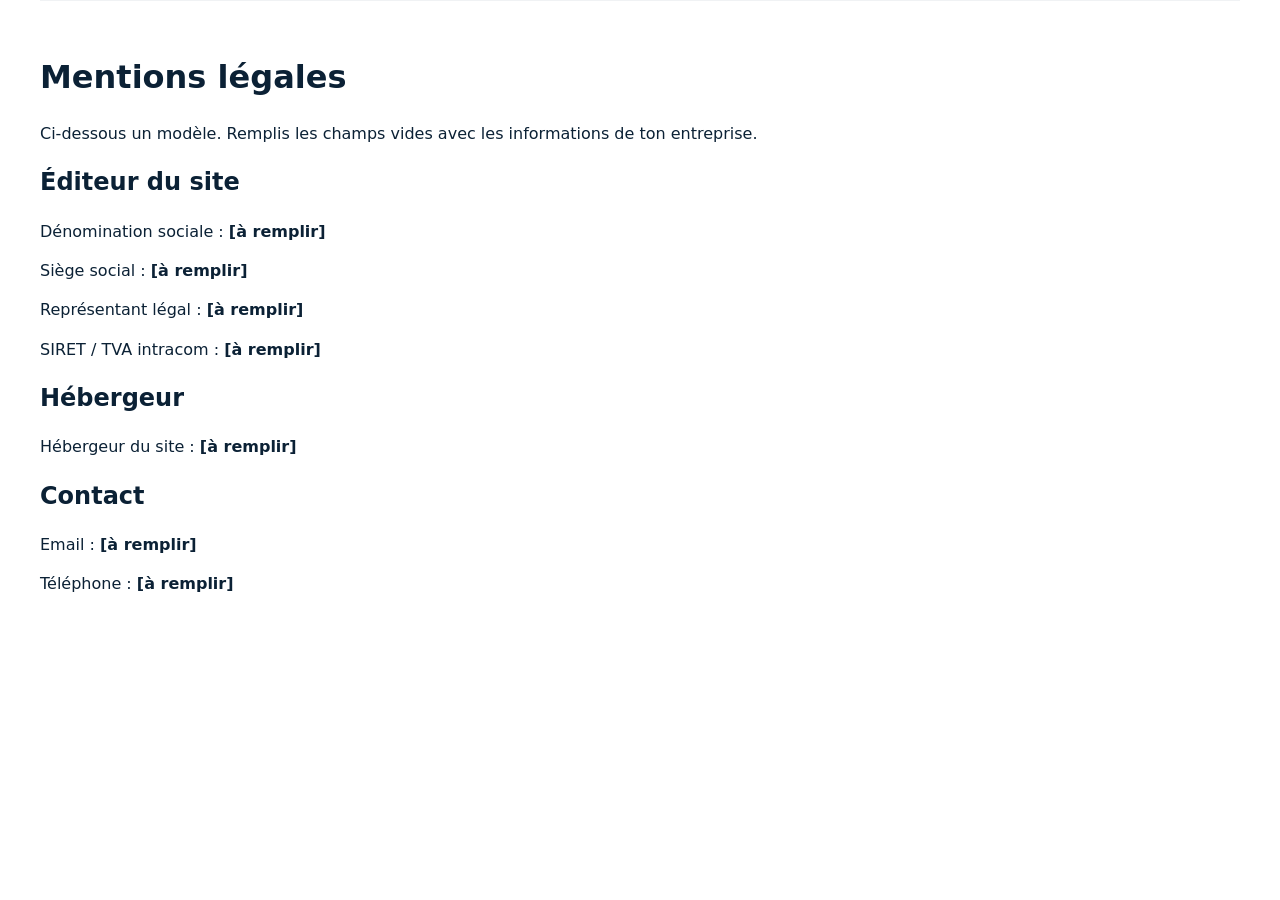
<file: mentions.html>
<!doctype html>
<html lang="fr">
<head>
  <meta charset="utf-8" />
  <meta name="viewport" content="width=device-width,initial-scale=1" />
  <title>Mentions légales — VotRecv</title>
  <meta name="description" content="Mentions légales de VotRecv." />
  <link rel="stylesheet" href="/styles.css" />
</head>
<body>
  <main class="container section">
    <h1>Mentions légales</h1>
    <p>Ci‑dessous un modèle. Remplis les champs vides avec les informations de ton entreprise.</p>

    <h2>Éditeur du site</h2>
    <p>Dénomination sociale : <strong>[à remplir]</strong></p>
    <p>Siège social : <strong>[à remplir]</strong></p>
    <p>Représentant légal : <strong>[à remplir]</strong></p>
    <p>SIRET / TVA intracom : <strong>[à remplir]</strong></p>

    <h2>Hébergeur</h2>
    <p>Hébergeur du site : <strong>[à remplir]</strong></p>

    <h2>Contact</h2>
    <p>Email : <strong>[à remplir]</strong></p>
    <p>Téléphone : <strong>[à remplir]</strong></p>
  </main>
</body>
</html>
</file>
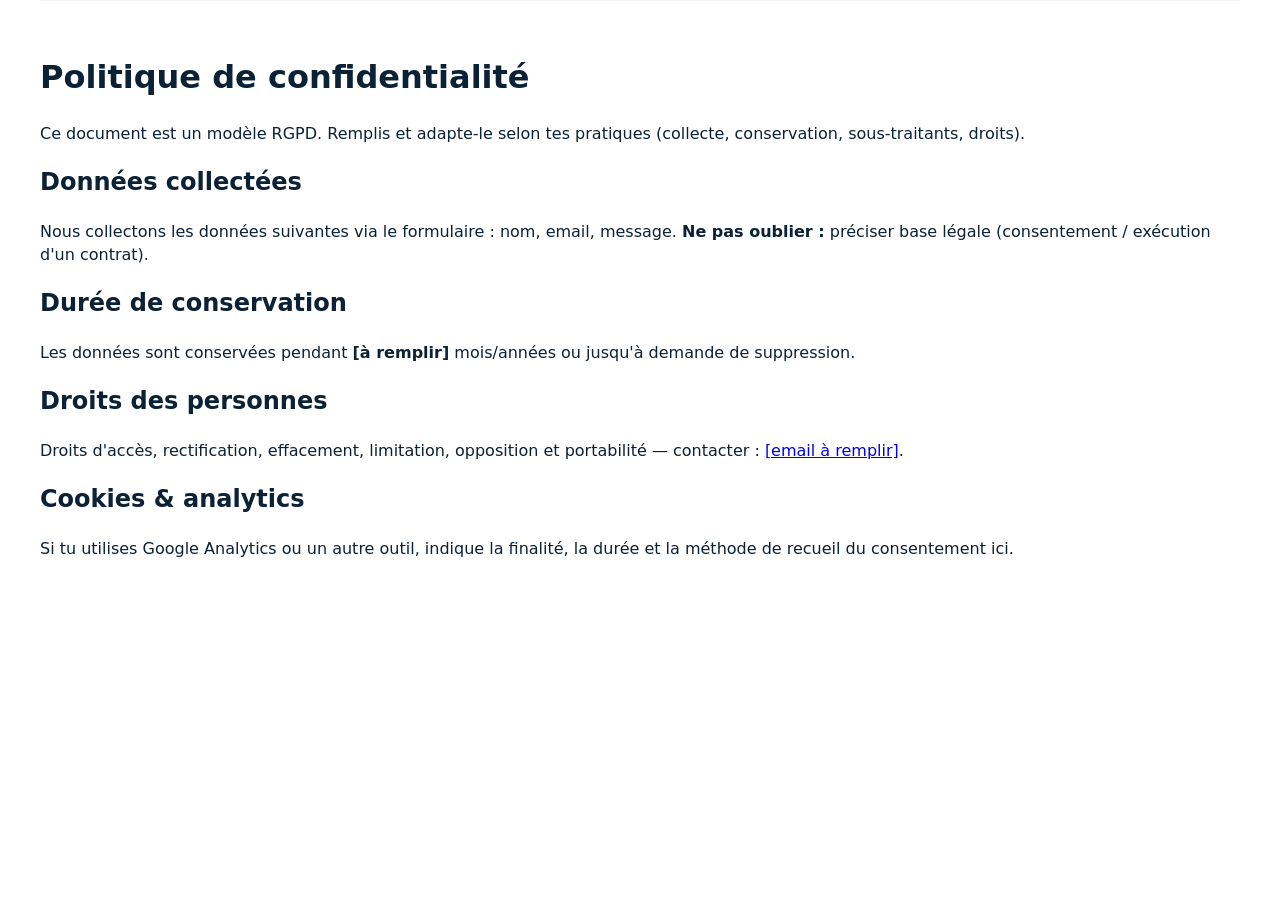
<file: privacy.html>
<!doctype html>
<html lang="fr">
<head>
  <meta charset="utf-8" />
  <meta name="viewport" content="width=device-width,initial-scale=1" />
  <title>Politique de confidentialité — VotRecv</title>
  <meta name="description" content="Politique de confidentialité (RGPD) — VotRecv." />
  <link rel="stylesheet" href="/styles.css" />
</head>
<body>
  <main class="container section">
    <h1>Politique de confidentialité</h1>
    <p>Ce document est un modèle RGPD. Remplis et adapte-le selon tes pratiques (collecte, conservation, sous‑traitants, droits). </p>

    <h2>Données collectées</h2>
    <p>Nous collectons les données suivantes via le formulaire : nom, email, message. <strong>Ne pas oublier :</strong> préciser base légale (consentement / exécution d'un contrat).</p>

    <h2>Durée de conservation</h2>
    <p>Les données sont conservées pendant <strong>[à remplir]</strong> mois/années ou jusqu'à demande de suppression.</p>

    <h2>Droits des personnes</h2>
    <p>Droits d'accès, rectification, effacement, limitation, opposition et portabilité — contacter : <a href="mailto:">[email à remplir]</a>.</p>

    <h2>Cookies & analytics</h2>
    <p>Si tu utilises Google Analytics ou un autre outil, indique la finalité, la durée et la méthode de recueil du consentement ici.</p>
  </main>
</body>
</html>
</file>
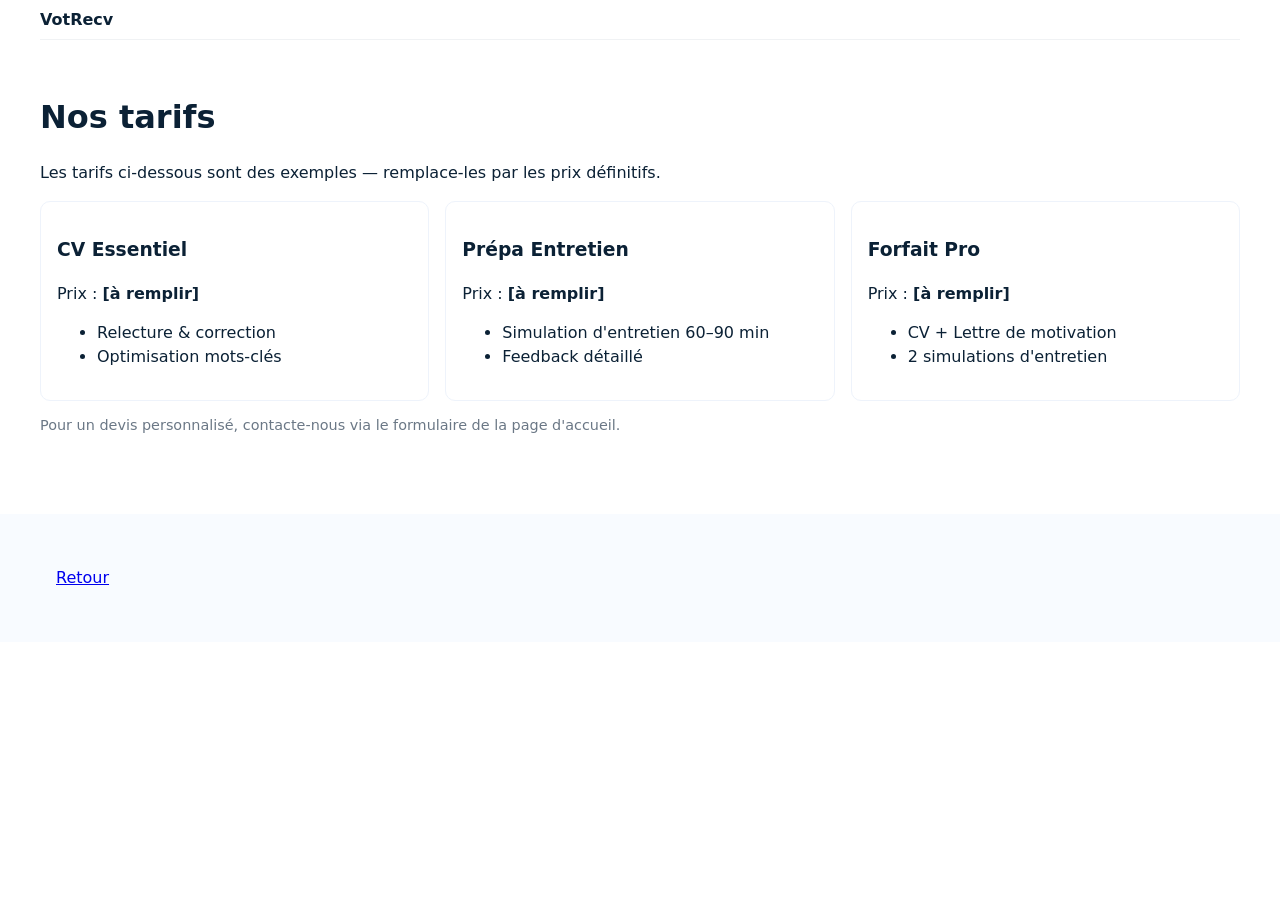
<file: tarifs.html>
<!doctype html>
<html lang="fr">
<head>
  <meta charset="utf-8" />
  <meta name="viewport" content="width=device-width,initial-scale=1" />
  <title>Tarifs — VotRecv</title>
  <meta name="description" content="Tarifs des prestations VotRecv — CV, préparation entretien, forfaits." />
  <link rel="canonical" href="https://PUT_YOUR_DOMAIN_HERE/tarifs.html" />
  <link rel="stylesheet" href="/styles.css" />
</head>
<body>
  <header class="site-header">
    <div class="container header-inner">
      <a class="logo" href="/">VotRecv</a>
    </div>
  </header>

  <main class="container section">
    <h1>Nos tarifs</h1>
    <p>Les tarifs ci‑dessous sont des exemples — remplace-les par les prix définitifs.</p>

    <div class="cards">
      <article class="card">
        <h3>CV Essentiel</h3>
        <p>Prix : <strong>[à remplir]</strong></p>
        <ul>
          <li>Relecture & correction</li>
          <li>Optimisation mots‑clés</li>
        </ul>
      </article>

      <article class="card">
        <h3>Prépa Entretien</h3>
        <p>Prix : <strong>[à remplir]</strong></p>
        <ul>
          <li>Simulation d'entretien 60–90 min</li>
          <li>Feedback détaillé</li>
        </ul>
      </article>

      <article class="card">
        <h3>Forfait Pro</h3>
        <p>Prix : <strong>[à remplir]</strong></p>
        <ul>
          <li>CV + Lettre de motivation</li>
          <li>2 simulations d'entretien</li>
        </ul>
      </article>
    </div>

    <p class="small">Pour un devis personnalisé, contacte-nous via le formulaire de la page d'accueil.</p>
  </main>

  <footer class="site-footer">
    <div class="container">
      <p><a href="/">Retour</a></p>
    </div>
  </footer>
</body>
</html>
</file>
<file: styles.css>
:root{
  --bg:#ffffff;
  --text:#0b2135;
  --accent:#0b6cf0;
  --muted:#6b7886;
  --container:1200px;
  --radius:10px;
  --gap:1.25rem;
  font-family: Inter, system-ui, -apple-system, "Segoe UI", Roboto, "Helvetica Neue", Arial;
  color-scheme: light;
  scroll-behavior: smooth;
}
*{box-sizing:border-box}
body{margin:0;background:var(--bg);color:var(--text);line-height:1.45;font-size:16px}
.container{max-width:var(--container);margin:0 auto;padding:1rem}
.header-inner{display:flex;align-items:center;justify-content:space-between;padding:.5rem 0}
.logo{display:flex;gap:.5rem;align-items:center;text-decoration:none;color:var(--text);font-weight:600}
.nav a{margin-left:1rem;color:var(--muted);text-decoration:none}
.nav a.btn{background:var(--accent);color:#fff;padding:.5rem .75rem;border-radius:6px}
.hero{padding:3rem 0}
.hero-grid{display:grid;grid-template-columns:1fr 360px;gap:2rem;align-items:center}
.hero h1{font-size:2rem;margin:0 0 .5rem}
.lead{color:var(--muted);margin:0 0 1rem}
.cta{display:inline-block;background:var(--accent);color:#fff;padding:.75rem 1rem;border-radius:8px;text-decoration:none}
.secondary{margin-left:.5rem;color:var(--accent);text-decoration:underline}
.features{display:flex;gap:.75rem;padding:0;margin:1rem 0 0;list-style:none}
.features li{background:#f4f9ff;padding:.4rem .6rem;border-radius:6px;color:var(--accent);font-weight:600}
.section{padding:2rem 0;border-top:1px solid #f0f2f4}
.cards{display:grid;grid-template-columns:repeat(auto-fit,minmax(220px,1fr));gap:1rem;margin-top:1rem}
.card{padding:1rem;border-radius:var(--radius);background:#fff;border:1px solid #eef3fb}
.process{margin:1rem 0 0;padding-left:1rem}
blockquote{background:#fbfdff;border-left:4px solid var(--accent);padding:1rem;border-radius:6px;margin:1rem 0}
.contact-form{display:grid;gap:.5rem;max-width:640px}
.contact-form input,.contact-form textarea{padding:.6rem;border:1px solid #dce7f6;border-radius:6px}
.contact-form label{font-weight:600;color:var(--muted)}
.btn{background:var(--accent);color:#fff;padding:.6rem .9rem;border-radius:6px;border:0;cursor:pointer}
.site-footer{background:#f8fbff;padding:1.25rem 0;margin-top:2rem}
.small{color:var(--muted);font-size:.9rem}
@media (max-width:880px){
  .hero-grid{grid-template-columns:1fr; text-align:center}
  .nav{display:none}
  .features{justify-content:center;flex-wrap:wrap}
}
</file>
